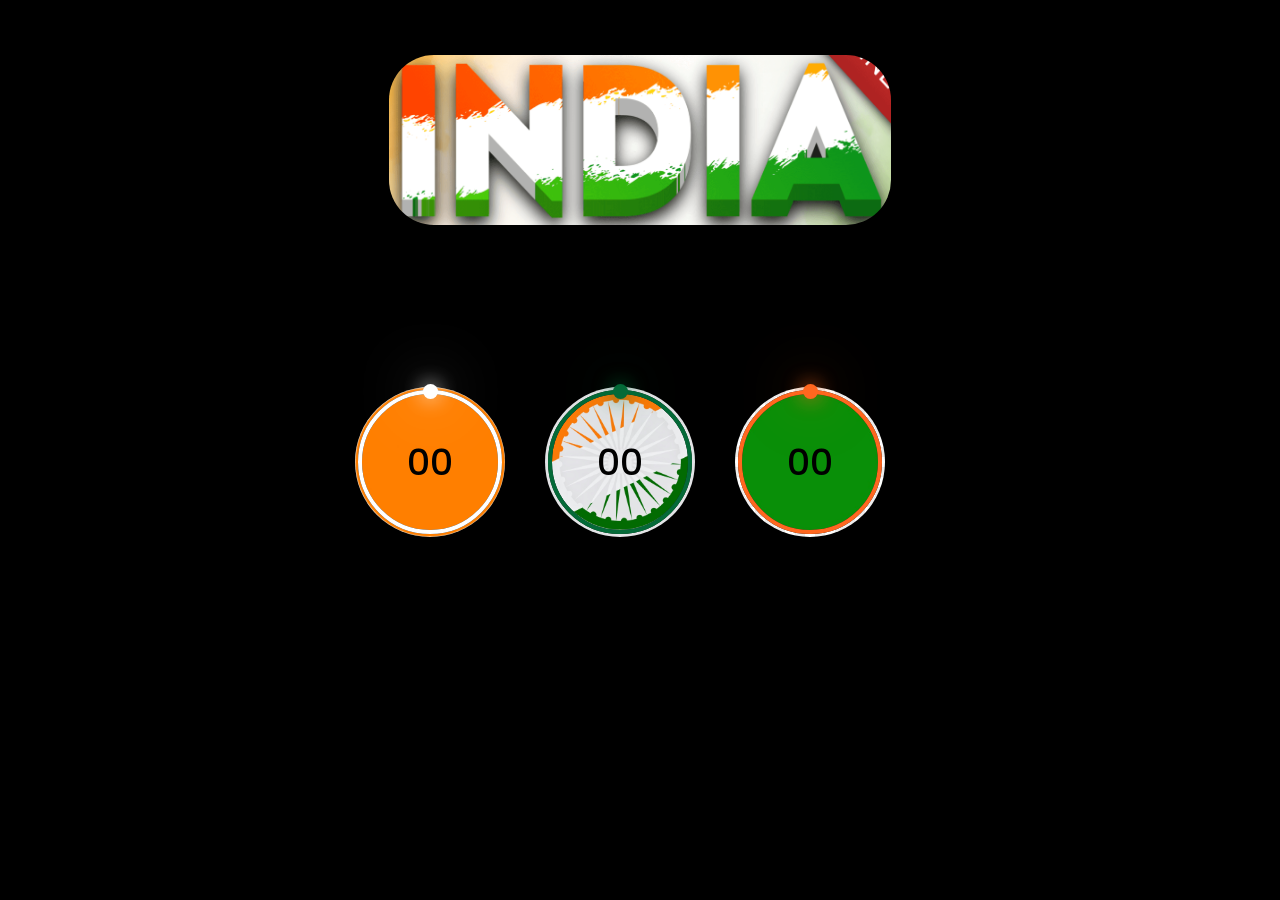
<file: index.html>
<!DOCTYPE html>
<html lang="en">
<head>
    <meta charset="UTF-8">
    <meta name="viewport" content="width=device-width, initial-scale=1.0">
    <meta name="description" content="Prakash Digital Clock - A modern, stylish digital clock with real-time updates.">
    <meta name="keywords" content="digital clock, live clock, Prakash clock, real-time clock, JavaScript clock">
    <meta name="author" content="Prakash">
    <meta name="robots" content="index, follow">
    
    <!-- Open Graph Meta Tags for Social Media -->
    <meta property="og:title" content="Prakash Digital Clock">
    <meta property="og:description" content="A stylish digital clock with real-time updates.">
    <meta property="og:image" content="image.png">
    <meta property="og:url" content="https://yourwebsite.com">
    <meta property="og:type" content="website">

    <!-- Google Analytics -->
    <script async src="https://www.googletagmanager.com/gtag/js?id=G-NLKB01W0XN"></script>
    <script>
      window.dataLayer = window.dataLayer || [];
      function gtag(){dataLayer.push(arguments);}
      gtag('js', new Date());
      gtag('config', 'G-NLKB01W0XN');
    </script>

    <title>Prakash Digital CLOCK</title>
    <link rel="stylesheet" href="clock.css">
</head>
<body>
    <div class="imag">
        <img src="image.png" alt="Digital Clock Logo">
    </div>
    <div id="time">
        <div class="circle" style="--clr:#ffff;">
            <div class="dots hr_dot"></div>
            <svg>
                <circle cx="70" cy="70" r="70"></circle>
                <circle cx="70" cy="70" r="70" id="hh"></circle>
            </svg>   
            <div id="hours">00</div>
        </div>
        <div class="circle" style="--clr:#046A38;">
            <div class="dots min_dot"></div>
            <svg>
                <circle cx="70" cy="70" r="70"></circle>
                <circle cx="70" cy="70" r="70" id="mm"></circle>
            </svg>  
            <div id="minutes">00</div>
        </div>
        <div class="circle" style="--clr:#FF671F;">
            <div class="dots sec_dot"></div>
            <svg>
                <circle cx="70" cy="70" r="70"></circle>
                <circle cx="70" cy="70" r="70" id="ss"></circle>
            </svg>
            <div id="seconds">00</div>
        </div>
        <div class="ap">
            <div id="ampm">AM</div>
        </div>
    </div>

    <script>
        setInterval(() => {
            let hours = document.getElementById('hours');
            let minutes = document.getElementById('minutes');
            let seconds = document.getElementById('seconds');
            let ampm = document.getElementById('ampm');

            let hh = document.getElementById('hh');
            let mm = document.getElementById('mm');
            let ss = document.getElementById('ss');

            let hr_dot = document.querySelector('.hr_dot');
            let min_dot = document.querySelector('.min_dot');
            let sec_dot = document.querySelector('.sec_dot');

            let h = new Date().getHours();
            let m = new Date().getMinutes();
            let s = new Date().getSeconds(); 
            let am = h >= 12 ? "PM" : "AM";

            if (h > 12) {
                h = h - 12;
            } else if (h === 0) {
                h = 12;
            }

            h = (h < 10) ? "0" + h : h;
            m = (m < 10) ? "0" + m : m;
            s = (s < 10) ? "0" + s : s;

            hours.innerHTML = h + "<br><span>Hours</span>"; 
            minutes.innerHTML = m + "<br><span>Minutes</span>"; 
            seconds.innerHTML = s + "<br><span>Seconds</span>"; 
            ampm.innerHTML = am;

            hh.style.strokeDashoffset = 440 - (440 * h) / 12;
            mm.style.strokeDashoffset = 440 - (440 * m) / 60;
            ss.style.strokeDashoffset = 440 - (440 * s) / 60;

            hr_dot.style.transform = `rotate(${h * 30}deg)`;
            min_dot.style.transform = `rotate(${m * 6}deg)`;
            sec_dot.style.transform = `rotate(${s * 6}deg)`;
        }, 1000);
    </script>
</body>
</html>
</file>
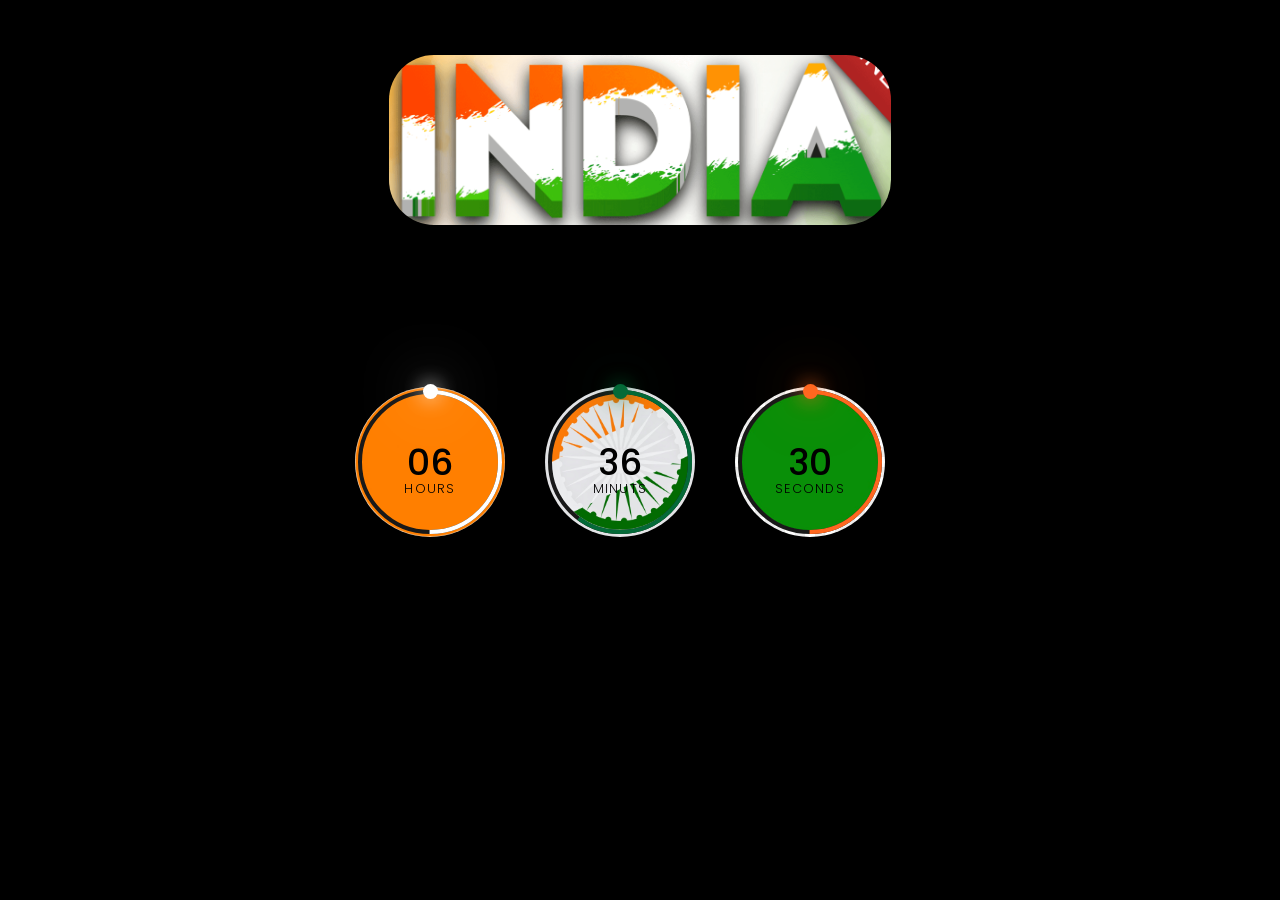
<file: clock.html>
<!DOCTYPE html>
<html lang="en">
<head>
    <meta charset="UTF-8">
    <title>Prakash Digital Clock</title>
    <link rel="stylesheet" href="clock.css">
</head>
<body>
    <div class="imag">
        <img src="image.png" alt="">
    </div>
    <div id="time">
        <div class="circle" style="--clr:#ffff;">
            <div class="dots hr_dot"></div>
         <svg>
            <circle cx="70" cy="70" r="70"></circle>
            <circle cx="70" cy="70" r="70" id="hh"></circle>
         </svg>   
            <div id="hours">00</div>
        </div>
        <div class="circle"  style="--clr:#046A38;" >
            <div class="dots min_dot"></div>
            <svg>
               <circle cx="70" cy="70" r="70"></circle>
                <circle cx="70" cy="70" r="70" id="mm"></circle>
             </svg>  
            <div id="minutes">00</div>
        </div>
        <div class="circle"  style="--clr:#FF671F;;">
            <div class="dots sec_dot"></div>
           <svg>
                <circle cx="70" cy="70" r="70"></circle>
                <circle cx="70" cy="70" r="70" id="ss"></circle>
             </svg>
            <div id="seconds">00</div>
        </div>
        <div class="ap">
            <div id="ampm">AM</div>
        </div>
    </div>

    <script>
        setInterval(() => {
            let hours = document.getElementById('hours');
            let minutes = document.getElementById('minutes');
            let seconds = document.getElementById('seconds');
            let ampm = document.getElementById('ampm');

            let hh = document.getElementById('hh');
            let mm = document.getElementById('mm');
            let ss = document.getElementById('ss');

            let hr_dot = document.querySelector('.hr_dot');
            let min_dot = document.querySelector('.min_dot');
            let sec_dot = document.querySelector('.sec_dot');


            let h = new Date().getHours();
            let m = new Date().getMinutes();
            let s = new Date().getSeconds(); 
            let am = h >= 12 ? "PM" : "AM";

            if (h > 12) {
                h = h - 12;
            } else if (h === 0) {
                h = 12; // Handle midnight (00:00) as 12:00 AM
            }

            h = (h < 10) ? "0" + h : h;
            m = (m < 10) ? "0" + m : m;
            s = (s < 10) ? "0" + s : s;

            hours.innerHTML = h + "<br><span>Hours</span>"; 
            minutes.innerHTML = m + "<br><span>Minuts</span>"; 
            seconds.innerHTML = s + "<br><span>Seconds</span>"; 
            ampm.innerHTML = am;

              hh.style.strokeDashoffset = 440 - (440 * h) / 12;
              mm.style.strokeDashoffset = 440 - (440 * m) / 60;
              ss.style.strokeDashoffset = 440 - (440 * s) / 60;

              hr_dot.style.transform = 'rotate(${h * 30}deg)';
              min_dot.style.transform = 'rotate(${m * 6}deg)';
              sec_dot.style.transform = 'rotate(${s * 6}deg)';
        })
         
        
    </script>
</body>
</html>
</file>
<file: clock.css>
@import url('https://fonts.googleapis.com/css?family=Poppins:200,300,400,500,600,700,800,900&display=swap');

@keyframes complex-animation {
    0% {
        transform: scale(1) rotate(0deg);
        opacity: 1;
        border-color: rgb#0870ad;
    }

    25% {
        transform: scale(1.1) rotate(10deg);
        opacity: 0.8;
        border-color: red;
    }

    50% {
        transform: scale(1.2) rotate(-10deg);
        opacity: 0.6;
        border-color: white;
    }

    75% {
        transform: scale(1.1) rotate(10deg);
        opacity: 0.8;
        border-color: green;
    }

}

* {
    margin: 0;
    padding: 0;
    box-sizing: border-box;
    font-family: 'Poppins', sans-serif;
}

.imag img {
    height: 20vh;
    width: 40vw;
    margin-bottom: 150px;
    border: 5px dotted black;
    border-radius: 50px;
    margin-top: 50px;
    animation: complex-animation 5s infinite ease-in-out;
}

body {
    display: flex;
    justify-content: center;
    flex-direction: column;
    align-items: center;
    background: black;

}

#time {
    display: flex;
    gap: 40px;

}


#time .circle {
    position: relative;
    width: 150px;
    height: 150px;
    display: flex;
    justify-content: center;
    align-items: center;
}



#time .circle svg {
    position: relative;
    width: 150px;
    height: 150px;
    transform: rotate(270deg);
}

#time .circle svg circle {
    width: 100%;
    height: 100%;
    fill: transparent;
    stroke: #191919;
    stroke-width: 4;
    transform: translate(5px, 5px);
}

#time .circle:nth-child(1) {
    position: relative;
    width: 150px;
    height: 150px;
    display: flex;
    justify-content: center;
    align-items: center;
    background-image: url('narangi.jpeg');
    background-size: cover;
    background-position: center;
    border-radius: 50%;
}


#time .circle svg circle:nth-child(2) {
    stroke: var(--clr);
    stroke-dasharray: 440;
}

#time .circle:nth-child(2) {
    background-image: url(IMG_9955.JPG);
    width: 150px;
    height: 150px;
    display: flex;
    justify-content: center;
    align-items: center;
    background-size: cover;
    background-position: center;
    border-radius: 50%;

}

#time .circle:nth-child(3) {
    position: relative;
    width: 150px;
    height: 150px;
    display: flex;
    justify-content: center;
    align-items: center;
    background-image: url('green.png');
    background-size: cover;
    background-position: center;
    border-radius: 50%;
}


#time div {
    position: absolute;
    text-align: center;
    font-weight: 500;
    font-size: 1.5em;
}

#time div span {
    position: absolute;
    transform: translateX(-50%) translateY(-10px);
    font-size: 0.35em;
    font-weight: 300;
    letter-spacing: 0.1em;
    text-transform: uppercase;
}

#time .ap {
    position: relative;
    font-size: 1em;
    transform: translateX(-20px);
}

.dots {
    position: absolute;
    width: 100%;
    height: 100%;
    z-index: 10;
    display: flex;
    justify-content: center;

}

.dots::before {
    content: '';
    position: absolute;
    top: -3px;
    width: 15px;
    height: 15px;
    background: var(--clr);
    border-radius: 50%;
    box-shadow: 0 0 20px var(--clr),
        0 0 60px var(--clr);
}
</file>
